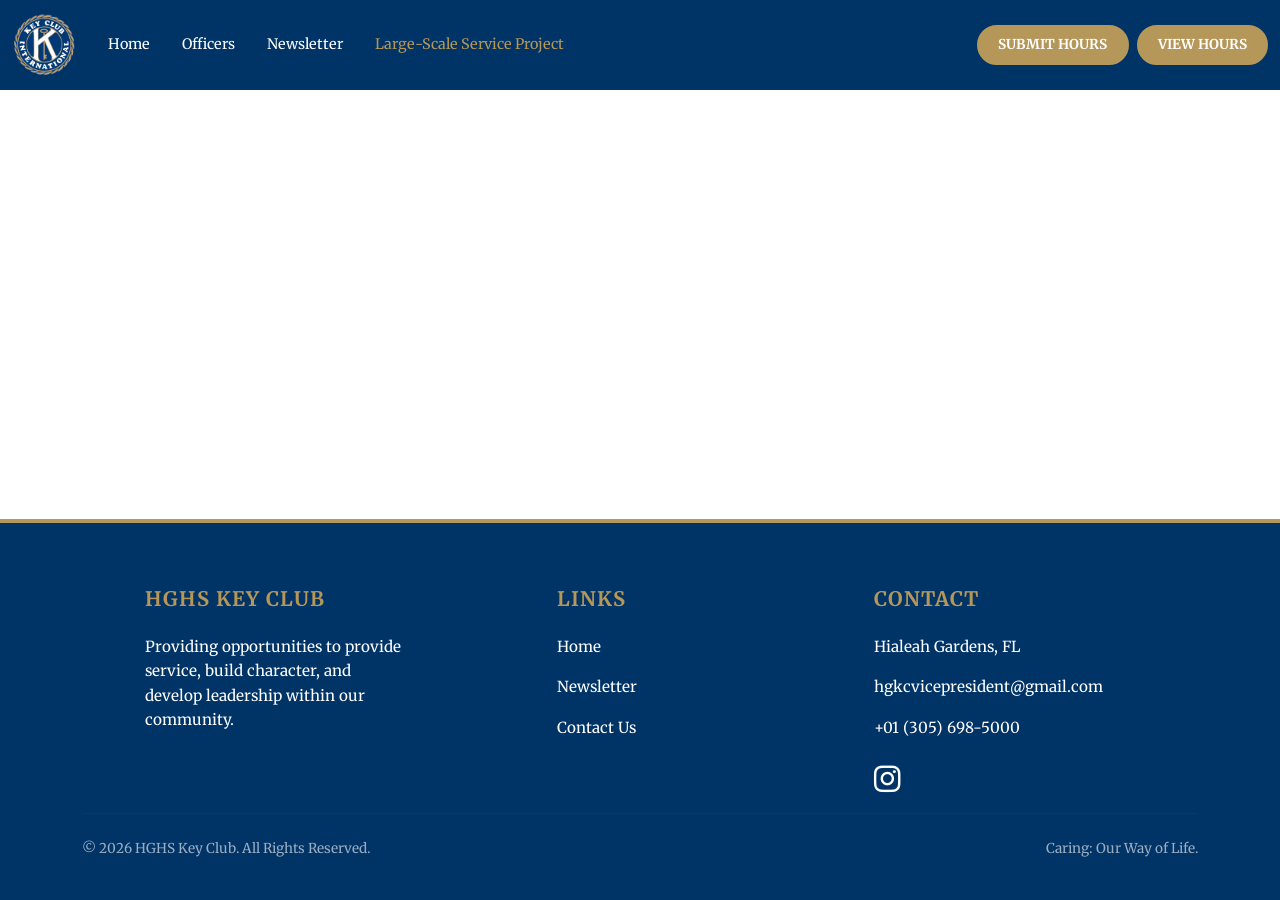
<file: largeScale.html>
<!DOCTYPE html>
<html lang="en">
<head>
    <meta charset="UTF-8">
    <meta name="viewport" content="width=device-width, initial-scale=1.0">
    <title>HGHS Key Club</title>
    
    
    <link href="https://cdn.jsdelivr.net/npm/bootstrap@5.3.8/dist/css/bootstrap.min.css" rel="stylesheet" integrity="sha384-sRIl4kxILFvY47J16cr9ZwB07vP4J8+LH7qKQnuqkuIAvNWLzeN8tE5YBujZqJLB" crossorigin="anonymous">
    <link rel="stylesheet" href="styles.css">
    <link rel="stylesheet" href="https://cdnjs.cloudflare.com/ajax/libs/font-awesome/6.4.2/css/all.min.css">
    <link rel="preconnect" href="https://fonts.googleapis.com">
<link rel="preconnect" href="https://fonts.gstatic.com" crossorigin>
<link href="https://fonts.googleapis.com/css2?family=Merriweather:ital,opsz,wght@0,18..144,300..900;1,18..144,300..900&display=swap" rel="stylesheet">
<link rel="icon" type="image/x-icon" href="KCSeal.png">
</head>
<body>
    <nav class="navbar navbar-expand-lg navbar-dark" id="customNav">
        <div class="container-fluid">
          <a class="navbar-brand" href="index.html"> 
            <img src="KCSeal.png" alt="Logo">
          </a>
      
          <button class="navbar-toggler" type="button" data-bs-toggle="collapse" data-bs-target="#navbarNav">
            <span class="navbar-toggler-icon"></span>
          </button>
      
          <div class="collapse navbar-collapse" id="navbarNav">
            <ul class="navbar-nav w-100 align-items-lg-center">
              
              <li class="nav-item">
                <a class="nav-link" href="index.html">Home</a>
              </li>
              <li class="nav-item">
                <a class="nav-link" href="officers.html">Officers</a>
              </li>
              <li class="nav-item">
                <a class="nav-link" href="newsletter.html">Newsletter</a>
              </li>
              <li class="nav-item">
                <a class="nav-link active" href="largeScale.html">Large-Scale Service Project</a>
              </li>
              
              
              <li class="nav-item ms-lg-auto mt-3 mt-lg-0">
                <a class="btn hoursBtn w-100 w-lg-auto" href="https://forms.gle/UQz6cjhXqJbeCjCUA" target="_blank">Submit Hours</a>
              </li>
              <li class="nav-item ms-lg-2 mt-2 mt-lg-0">
                <a class="btn hoursBtn w-100 w-lg-auto" href="https://docs.google.com/spreadsheets/d/1y4D_i6aETbiIyrQu6rF5sp6KdgHyV1b6OtCAxTAKquA/edit?usp=sharing" target="_blank">View Hours</a>
              </li>
            </ul>
          </div>
        </div>
      </nav>
      <main>




      </main>
    <!-- Footer -->
    <footer class="text-white pt-5 pb-4">
      <div class="container text-center text-md-start">
        <div class="row">
          
          <div class="col-md-3 col-lg-3 col-xl-3 mx-auto mt-3">
            <h5 class="text-uppercase mb-4 font-weight-bold">HGHS Key Club</h5>
            <p>Providing opportunities to provide service, build character, and develop leadership within our community.</p>
          </div>
    
          <div class="col-md-2 col-lg-2 col-xl-2 mx-auto mt-3">
            <h5 class="text-uppercase mb-4 font-weight-bold">Links</h5>
            <p><a href="index.html" class="text-white text-decoration-none">Home</a></p>
            <p><a href="newsletter.html" class="text-white text-decoration-none">Newsletter</a></p>
            <p><a href="officers.html" class="text-white text-decoration-none">Contact Us</a></p>
          </div>
    
          <div class="col-md-4 col-lg-3 col-xl-3 mx-auto mt-3">
            <h5 class="text-uppercase mb-4 font-weight-bold">Contact</h5>
            <p>Hialeah Gardens, FL</p>
            <p>hgkcvicepresident@gmail.com</p>
            <p>+01 (305) 698-5000</p>
            <div class="mt-4">
        <a href="https://www.instagram.com/hghs_keyclub?igsh=MWE3bm5xMmZiem11Mg==" class="text-white text-decoration-none">
          <i class="fab fa-instagram fa-2x instagram-icon"></i>
        </a>
      </div>
          </div>
        </div>
        <hr class="mb-4">
        <div class="row align-items-center">
          <div class="col-md-7 col-lg-8">
            <p>© 2026 HGHS Key Club. All Rights Reserved.</p>
          </div>
          <div class="col-md-5 col-lg-4">
            <div class="text-center text-md-end">
              <p>Caring: Our Way of Life.</p>
            </div>
          </div>
        </div>
      </div>
    </footer>
    <script src="https://cdn.jsdelivr.net/npm/bootstrap@5.3.8/dist/js/bootstrap.bundle.min.js" integrity="sha384-FKyoEForCGlyvwx9Hj09JcYn3nv7wiPVlz7YYwJrWVcXK/BmnVDxM+D2scQbITxI" crossorigin="anonymous"></script>
    </body>
    </html>
</body>
</file>
<file: styles.css>
:root {
  --kc-navy: #003366;
  --kc-blue: #0071bc;
  --kc-cyan: #00adef;
  --kc-white: #ffffff;
  --kc-gray: #f4f4f4;
  --kc-gold: #B49759;
  --kc-lighblue: #00AEEF;
  --font-color: #333;
}


html, body {
    height: 100%;
    margin: 0;
}


body {
    display: flex;
    flex-direction: column;
}

main, .flex-grow-content {
    flex: 1 0 auto;
}


footer {
    flex-shrink: 0;
}

body{
    font-family: "Merriweather", serif;
  color: var(--font-color);
  line-height: 1.6;
}

#customNav.navbar {
    background-color: var(--kc-navy);
}

#customNav.navbar .navbar-nav .nav-link {
    color: var(--kc-white);
    font-size: clamp(0.9rem, 1.1vw, 1.2rem); 
    padding: 0.5rem 1rem;
    display: flex;
    align-items: center; 
}

.hoursBtn {
    background-color: var(--kc-gold);
    color: var(--kc-white) !important;
    font-weight: 700;
    text-transform: uppercase;
    font-size: 0.85rem;
    padding: 0.5rem 1.2rem;
    border-radius: 50px;
    border: 2px solid var(--kc-gold);
    transition: all 0.3s ease;
    text-align: center;
}

.hoursBtn:hover {
    background-color: var(--kc-white);
    color: var(--kc-gold) !important;
}

/* Mobile Styling (Inside Hamburger) */
@media (max-width: 991.98px) {
    .hoursBtn {
        border-radius: 0; 
        padding: 0.8rem 1rem; 
        border: none;
        text-align: center; 
        display: flex;
        justify-content: center;
        align-items: center;
       
    }

    .hoursBtn:hover {
        transform: none; 
        background-color: var(--kc-white); 
    }
}


#customNav.navbar .navbar-nav .nav-link:hover {
    color: var(--kc-gold);
}


#customNav.navbar .navbar-nav .nav-link.active {
    color: var(--kc-gold);
}

#customNav img {
    width: clamp(3vw, 5vw, 7vw);
    height: auto;
    vertical-align: middle; 
}

#hero
{
    height: 90vh;
    position: relative;
    background-color: #000;
    margin-bottom: 0;
}
#hero::after{
    content: "";
    position: absolute;
    top: 0;
    left: 0;
    width: 100%;
    height: 100%;
    background: linear-gradient(
        to bottom,
        rgba(0, 0, 0, 0.6) 0%, 
        rgba(0, 0, 0, 0.3) 50%,  
        rgba(0, 0, 0, 0.7) 100%  
    );
    z-index: 2; 
    pointer-events: none; 
}

#carousel {
    width: 100%;
    height: 100%;
}

.carousel-item img {
    height: 90vh;
    width: 100%;
    object-fit: cover;
    object-position: center;
    filter: brightness(0.8) contrast(1.1)
}

.carousel-control-prev,
.carousel-control-next {
    z-index: 3;
}


#whatIsKC
{
    margin-top: 3vh;
}

#whatIsKC h2 {
    text-align: left; 
    margin-bottom: 1.5rem;
}

@media (max-width: 768px) {
    #whatIsKC h2 {
        text-align: center;
    }
}

h2{
    color: var(--kc-navy);
    font-size: clamp(2rem, 4vw, 3.5rem);
    text-align: center;
    margin-top: 0;
    margin-bottom: 1rem;
}

#whatIsKC p 
{
   color: var(--font-color);
        line-height: 1.5; 
}

#whatIsKC .row {
    display: flex;
    align-items: flex-start; 
    margin-top: 0;
}

.btn-kc-custom {
    background-color: var(--kc-navy);
    color: var(--kc-white);
    border: 2px solid var(--kc-navy);
    padding: 10px 25px;
    font-weight: 600;
    text-transform: uppercase;
    letter-spacing: 1px;
    border-radius: 15px; 
    transition: all 0.3s ease;
    text-decoration: none;
    display: inline-block;
    margin-top: 1rem;
}

.btn-kc-custom:hover {
    background-color: transparent;
    color: var(--kc-navy);
    border-color: var(--kc-gold);
    box-shadow: 0 5px 15px rgba(0, 0, 0, 0.1);
}

/* Ensure the button centers on mobile if needed */
@media (max-width: 768px) {
    #whatIsKC .col-md-6 {
        text-align: center;
        margin-bottom: 2rem;
    }
}

#statsBox
{
    margin-top: auto;
    display: grid;
    grid-template-columns: repeat(3, 1fr);
    background-color: var(--kc-white);
    margin-top: 2rem;
    padding: 2rem 1rem;
    border-radius: 12px;
    box-shadow: 0 10px 30px rgba(0, 0, 0, 0.08);
    text-align: center;

}

.stat-item
{
    display: flex;
    flex-direction: column;
    gap: 5px;
} 

.stat-number {
    color: var(--kc-gold);
    font-size: clamp(1.8rem, 3vw, 2.5rem);
    font-weight: 800;
}

.stat-label {
    color: var(--kc-navy);
    font-size: 0.75rem;
    text-transform: uppercase;
    font-weight: 700;
    letter-spacing: 1px;
}

@media (max-width: 600px) {
    #statsBox {
        grid-template-columns: 1fr;
        gap: 1.5rem;
    }
    .stat-item {
        border-right: none;
        border-bottom: 1px solid #eee;
        padding-bottom: 1rem;
    }
    .stat-item:last-child {
        border-bottom: none;
    }
}


/* Core Values Section Styling */
#pledge {
    padding-top: 8vh;
    background-color: var(--kc-white); /* Light background to separate from white sections */
}

.section-title {
    color: var(--kc-navy);
    font-size: clamp(2rem, 4vw, 3.5rem);
    text-align: center;
    margin-top: 0;
    margin-bottom: 1rem;
}

.values-grid {
    display: grid;
    grid-template-columns: 1fr 1fr; 
    gap: 2vw;
}

.value-heading {
    color: var(--kc-blue); 
    font-size: 1.25rem;
    font-weight: 600;
    margin-bottom: 1vh;
    position: relative;
    padding-left: 1.5rem; /* Increased padding to give the bar room */
    display: flex;
    align-items: center; /* Vertically centers text with the bar */
    min-height: 1.5rem;
}


.value-heading::before {
    content: "";
    position: absolute;
    left: 0;
    top: 50%; /* Move to middle */
    transform: translateY(-50%); /* Perfectly center vertically */
    height: 1.2em;
    width: 4px;
    background-color: var(--kc-gold);
}

.pledge-box {
    background-color: var(--kc-navy);
    color: white;
    padding: 30px;
    border-radius: 10px;
    border-left: 5px solid var(--kc-gold);
    font-style: italic;
    line-height: 1.8;
}

@media (max-width: 768px) {
    .values-grid {
        grid-template-columns: 1fr;
    }
    
    #pledge .col-md-5 {
        margin-top: 3rem;
    }
}

/* footer */
footer {
  background-color: var(--kc-navy);
  color: var(--kc-white);
  font-size: 0.95rem;
  border-top: 4px solid var(--kc-gold);
}

footer h5
{
    color: var(--kc-gold);
    font-weight: 700;
    letter-spacing: 1px;
}

footer a
{
    color: rgba(255, 255, 255, 0.8);
    transition: all 0.3s ease;
}

footer hr
{
    border-top: 1px solid rgba(255, 255, 255, 0.1);
}

footer .row.align-items-center {
    font-size: 0.85rem;
    color: rgba(255, 255, 255, 0.6);
}


footer a:hover {
  color: var(--kc-gold) !important; /* Changes link color on hover to Bootstrap Blue */
  transition: 0.3s;
}

.text-primary {
  /* Match this to the Key Club Gold/Blue if you have specific brand colors */
  color: #ffc107 !important; 
}


/* DCON CSS */

#dcon
{

    margin-top: 3vh;
    background-color: var(--kc-white);
    text-align: center;
}

#dcon .row
{
    display: flex;
    justify-content: center;
    /* align-items: center; */
    margin: 0 auto;
}

#dcon img
{
    /* height: 30vh; */
    height: auto;

    max-width: 100%;
    filter: drop-shadow(0px 10px 20px rgba(0,0,0,0.3)); 
    display: block;
    margin-left: auto;
    margin-right: auto;

    
}

@media (min-width: 992px) {
    #dcon img {
        width: 80%; /* Or keep a specific max-height if preferred */
    }
}

@media (max-width: 767px) {
    /* Space between stacked columns */
    .row > [class*='col-'] {
        margin-bottom: 2.5rem;
    }
    
    /* Extra breathing room for headers */
    h2 {
        margin-top: 1rem;
    }
}
#dcon h2, #dcon p
{
    width: 100%;
    margin-left: auto;
    margin-right: auto;
   
}



.sectionDivider {
    border: 0;
    height: 1px;
    background-image: linear-gradient(to right, transparent, var(--kc-gold), transparent);
    width: 100%;
    opacity: 65%;
    margin-bottom: 4vh;
    margin-top: 0vh;

}

/* Officers */

#officers
{
    margin-top: 8vh;
    text-align: center;
    margin-bottom: 8vh;;
}

#officers img{
    /* height: 40vh;  */
    height:auto;
    max-width: 100%;
 filter: drop-shadow(0px 10px 20px rgba(0,0,0,0.3)); 
    display: block;
    margin-left: auto;
    margin-right: auto;
}

#officers .row{
    display: flex;
    justify-content: center;
    align-items: center;
    margin: 0 auto;
}


/* OFFICER PAGE */

.officerHeader
{
    background-color: var(--kc-navy);
    color: var(--kc-white);
    border-bottom: 5px solid var(--kc-gold);

}

.officerCard
{
    transition: transform 0.3s ease, box-shadow 0.3s ease;
    border-radius: 12px;
    overflow: hidden;
    transition: transform 0.3s ease, box-shadow 0.3s ease;
    border: 2px solid transparent;
}

.officerCard:hover
{
    transform: translateY(-8px);
    box-shadow: 0 0 0 3px var(--kc-gold), 0 10px 20px rgba(0, 0, 0, 0.15) !important;
}

.officerCard img{
    aspect-ratio: 1/1;
    object-fit: cover;
   border-bottom: 3px solid var(--kc-gold);
}

.officerCard .card-title
{
    
    font-size: 1.1rem;

   
}

@media (max-width: 576px) {
    .officerCard .card-title {
        font-size: 0.95rem;
    }
}

.contactSection h2
{
    color: var(--kc-navy);
    font-weight: 700;
}

.contactFormCard {
    background-color: var(--kc-white);
    border-top: 5px solid var(--kc-gold);
}

.contactFormCard .form-control {
    border: 1px solid #dee2e6;
    padding: 0.75rem;
    transition: border-color 0.3s ease, box-shadow 0.3s ease;
}

.contactFormCard .form-control:focus {
    border-color: var(--kc-gold);
    box-shadow: 0 0 0 0.15rem rgba(180, 151, 89, 0.25);
    outline: none;
}

.contactInfo i {
    color: var(--kc-gold) !important;
    width: 30px;
}

@media (max-width: 767px) {
    .contactSection {
        text-align: center;
    }
    .contactSection h2 {
        text-align: center !important;
    }
    .contactInfo .d-flex {
        justify-content: center;
        text-align: left;
    }
}


/* NEWSLETTER SECTION */


.newsletterHeader
{
    background-color: var(--kc-navy);
    color: var(--kc-white);
    border-bottom: 5px solid var(--kc-gold);
}

.newsletterPreview
{
    background-color: var(--kc-white);
    padding: 1rem;
    border-radius: 15px;
    box-shadow: 0 4px 15px rgba(0,0,0,0.1);
}

.newsletterPreview iframe {
    border: 1px solid #ddd;
    border-radius: 8px;
}

.summaryDisplay {
    background-color: var(--kc-gray);
    border-radius: 15px;
    border-left: 6px solid var(--kc-gold);
    height: 96.5%;
}

#summaryTitle {
    color: var(--kc-navy);
    font-weight: 700;
}
</file>
